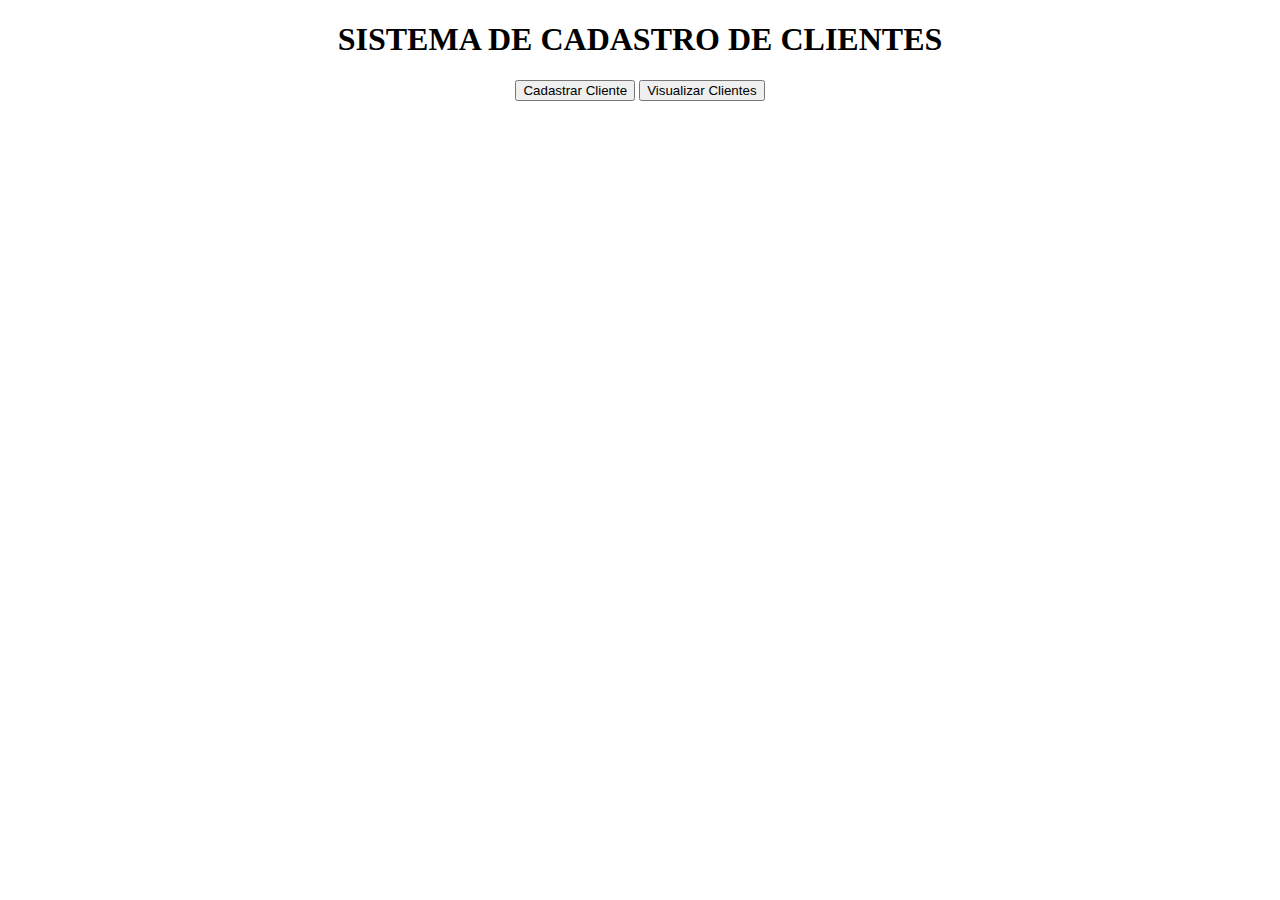
<file: projetofinal/index.html>
<!DOCTYPE html>
<html lang="pt-br">

<head>
    <meta charset="UTF-8">
    <meta name="viewport" content="width=device-width, initial-scale=1.0">
    <title>Pagina Inicial</title>
</head>

<body>
    <center>
        <h1>SISTEMA DE CADASTRO DE CLIENTES</h1>
        <a href="formulario_cliente.html"><input type="button" value="Cadastrar Cliente"></a>
        <a href="visualiza_cliente.php"><input type="button" value="Visualizar Clientes"></a>
    </center>
</body>

</html>
</file>
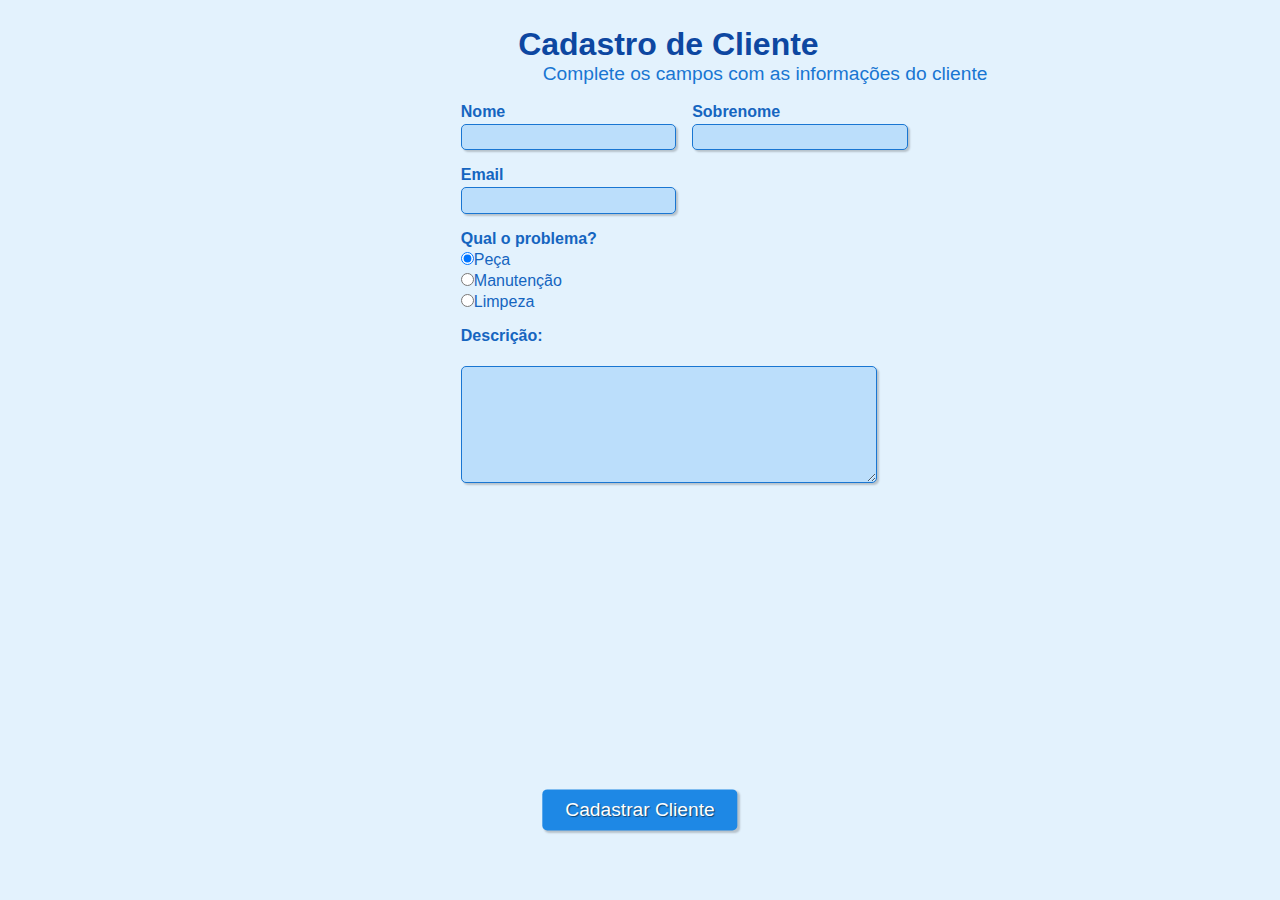
<file: projetofinal/formulario_cliente.html>
<!doctype html>
<html>

<head>
    <!-- Metadados -->
    <meta charset="utf-8">
    <meta name="viewport" content="width=device-width, initial-scale=1, shrink-to-fit=no">
    
    <!-- CSS -->
    <link rel="stylesheet" type="text/css" href="formulario_cliente.css" media="screen">
    
    <!-- Título da página (aparece na aba) -->
    <title>Cadastro de Cliente</title>
</head>

<body>  

    <!-- Cabeçalho com título e subtítulo -->
    <div>
        <h1 id="titulo">Cadastro de Cliente</h1>
        <p id="subtitulo">Complete os campos com as informações do cliente</p>
        <br>
    </div>

    <!-- Início do formulário -->
    <form action="cadastro_cliente.php" method="POST">

        <fieldset class="grupo">
            <!-- Campo do nome -->
            <div class="campo">
                <label for="nome"><strong>Nome</strong></label>
                <input type="text" name="nome" id="nome" required>
            </div>

            <!-- Campo do sobrenome -->
            <div class="campo">
                <label for="sobrenome"><strong>Sobrenome</strong></label>
                <input type="text" name="sobrenome" id="sobrenome" required>
            </div>
        </fieldset> 

        <!-- Campo de email -->
        <div class="campo">
            <label for="email"><strong>Email</strong></label>
            <input type="email" name="email" id="email" required>
        </div>

        <!-- Campo de problema com 3 opções -->
        <div class="campo">
            <label><strong>Qual o problema?</strong></label>
            <label>
                <input type="radio" name="problema" value="Peça" checked>Peça
            </label>
            <label>
                <input type="radio" name="problema" value="Manutenção">Manutenção
            </label>
            <label>
                <input type="radio" name="problema" value="Limpeza">Limpeza
            </label>
        </div>

        <!-- Campo de descrição do problema -->
        <div class="campo">
            <label for="descricao"><strong>Descrição:</strong></label><br>
            <textarea rows="6" style="width: 26em" id="descricao" name="descricao"></textarea>
        </div>

        <!-- Botão para enviar o formulário -->
        <button class="botao" type="submit">Cadastrar Cliente</button>            

    </form>

</body>

</html>
</file>
<file: projetofinal/formulario_cliente.css>
/* Todos os elementos da página */
* {
    margin: 0;
    padding: 0;
    box-sizing: border-box;
}

/* Elementos com o ID "titulo" */
#titulo {
    font-family: sans-serif;
    color: #0D47A1; /* Azul escuro */
    margin-left: 7%;
    font-size: 2em;
} 

/* Elementos com o ID "subtitulo" */
#subtitulo {
    font-family: sans-serif;
    color: #1976D2; /* Azul intermediário */
    margin-left: 10%;
    font-size: 1.2em;
} 

#check{
    display: inline-block;
}

/* Elementos de tag <fieldset> */
fieldset {
    border: 0;
}

/* Elemento de tag <body> */
body {
    background-color: #E3F2FD; /* Azul bem claro */
    font-family: sans-serif;
    font-size: 1em;
    color: #0D47A1; /* Azul escuro */
    margin-left: 36%;
    margin-top: 2%;
    justify-content: center;
}

/* Elementos de tags <body>, <input>, <Select>, <textarea> e <button> */
input, select, textarea, button {
    font-family: sans-serif;
    font-size: 1em;
    color: #0D47A1; /* Azul escuro */
    border-radius: 5px;
}

/* Elementos de classe "grupo" nos estados das pseudoclasses "before" e "after" */
.grupo:before, .grupo:after {
    display: table;
}

/* Elementos de classe "grupo" no estado da pseudoclasse "after" */
.grupo:after {
    clear: both;
}

/* Elementos de classe "campo" */
.campo {
    margin-bottom: 1em;
}

/* Elementos de classe "campo" de tag <label> */
.campo label {
    margin-bottom: 0.2em;
    color: #1565C0; /* Azul intermediário */
    display: block;
}

/* Elementos de classe "campo" ou "grupo" de tag <fieldset> */
fieldset.grupo .campo {
    float:  left;
    margin-right: 1em;
}

/* Elementos de classe "campo" das tags <input> com atributo text e email, da tag <select> e da tag <textarea> */
.campo input[type="text"], .campo input[type="email"], .campo select, .campo textarea {
    padding: 0.2em;
    border: 1px solid #1976D2; /* Azul intermediário */
    box-shadow: 2px 2px 2px rgba(0,0,0,0.2);
    display: block;
    background-color: #BBDEFB; /* Azul claro */
}

/* Elementos de classe "campo" de tag <select> e <option> */
.campo select option {
    padding-right: 1em;
}

/* Elemento de classe "campo" com tag <input>, <select> e <textarea> todas com estado da pseudoclasse "focus" */
.campo input:focus, .campo select:focus, .campo textarea:focus {
    background: #90CAF9; /* Azul mais suave */
    outline: none;
}

/* Elemento de classe "botao" */
.botao {
    font-size: 1.2em;
    background: #1E88E5; /* Azul mais forte */
    border: 0;
    margin-bottom: 1em;
    color: #ffffff;
    padding: 0.5em 1.2em;
    box-shadow: 2px 2px 2px rgba(0,0,0,0.2);
    text-shadow: 1px 1px 1px rgba(0,0,0,0.5);
    position: absolute;
    top: 90%;
    left: 50%;
    margin-right: -50%;
    transform: translate(-50%, -50%);
    cursor: pointer;
}

/* Elemento de classe "botao" com o estado da pseudoclasse "hover" */
.botao:hover {
    background: #42A5F5; /* Azul mais claro */
    box-shadow: inset 2px 2px 2px rgba(0,0,0,0.2);
    text-shadow: none;
}

/* Elementos de classe botão e de tag <select> */
.botao, select {
    cursor: pointer;
}

/* Estilo de tabelas */
table {
    width: 80%;
    margin: 20px auto;
    border-collapse: collapse;
}

table, th, td {
    border: 1px solid #1976D2; /* Azul intermediário */
}

th, td {
    padding: 8px;
    text-align: center;
}

th {
    background-color: #1E88E5; /* Azul mais forte */
    color: #ffffff;
}

tr:nth-child(even) {
    background-color: #E3F2FD; /* Azul muito claro */
}

tr:nth-child(odd) {
    background-color: #BBDEFB; /* Azul claro */
}
</file>
